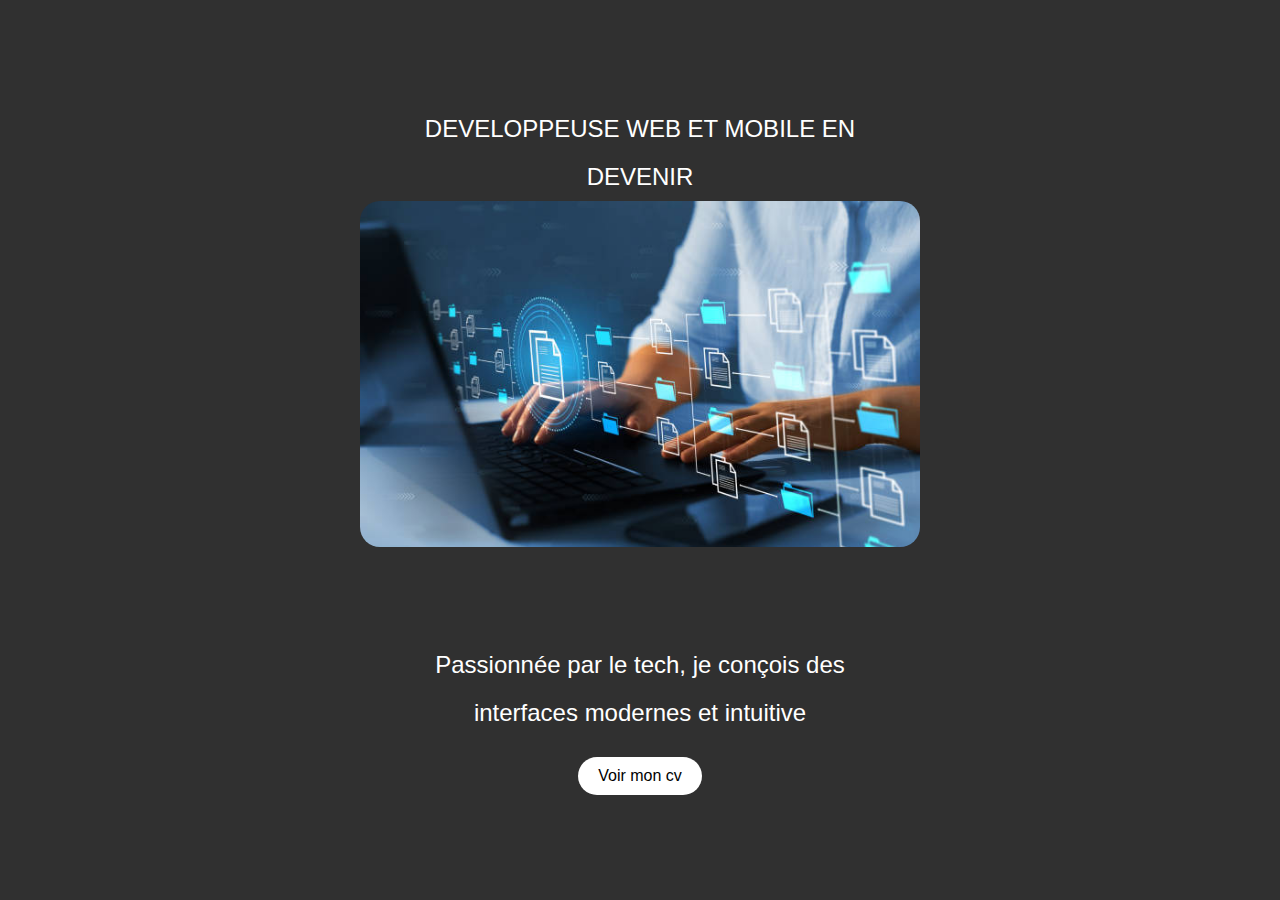
<file: index.html>
<!DOCTYPE html>
<html lang="en">
<head>
    <meta charset="UTF-8">
    <meta name="viewport" content="width=device-width, initial-scale=1.0">
    <title>Page d'accueil</title>
    <link rel="stylesheet" href="styles.css">
</head>
<body class="contenu">
    <div class="container">
      <div id="animatedText">DEVELOPPEUSE WEB ET MOBILE EN DEVENIR </div>
            <img src="img/image.png" alt="image descriptive" class="img">  
           <div id="animateText" > Passionnée par le tech, je conçois des interfaces modernes et intuitive</div>
         <button id="btnToCv">Voir mon cv</button>
        </div>
        <script src="script.js"></script>
</body>
</html>
</file>
<file: styles.css>
*{
    margin: 0;
    padding: 0;
    box-sizing: border-box;
}
.contenu{
    font-family: Arial, Helvetica, sans-serif;
    background: #303030;
    margin: 0;
    font-size: 16px;
    color: white;
    display: flex;
    justify-content: center;
    align-items: center;
    overflow-x: hidden;
    width: 100%;
    height: 100vh;
    
}
.container{
    max-width: 600px;
    margin: auto;
    width: 100%;
    padding: 30px 20px;
    box-shadow: 0 4 10px rgb(0, 0, 0, 1);
    text-align: center;
    flex-direction: column;
    align-items: center;
}

 


.img{
  width: 100%;
  max-width: 100%;
  margin-bottom: 90px;
  height: auto;
  border-radius: 20px;
  
}

button{
 margin-top: 20px;
 padding: 10px 20px;
 background-color: white;
 border-radius: 20px;
 font-size: 1rem;
 cursor: pointer;
 border: none;
 
}
#btnToCv{
  transition: all 0.3s ease;
}
#btnToCv:hover{
  transform: scale(1.1);
}
@keyframes appearBlur {
  0%{
    opacity: 0;
    transform: translateY(20px);
    filter: blur(4px);
  }
  100%{
    opacity: 1;
    transform: translateY(O);
    filter: blur(0);
  }
}
.letter {
  display: inline-block;
  opacity: 0;
  animation: appearBlur 0.4s ease forwards;
  animation-fill-mode: forwards;
  filter: blur(4px);
  transform: translateY(20px);
}
#animatedText,#animateText {
  word-wrap: break-word;
  display: flex;
  justify-content: center;
  gap: 0.4em;
  text-align: center;
  max-width: 90%; /* Pour que ça s’adapte à l’écran */
  line-height: 2;
  margin: 0 auto;
  font-size: 1.5rem;
  flex-wrap: wrap;
}


@keyframes appearBlur {
  to {
    opacity: 1;
    filter: blur(0);
    transform: translateY(0);
  }
}
@media(max-width: 500px){
    .container{
        padding: 20px 15px;
    }
    h1{
        font-size: 10px;
        text-align: center;

    }
    .mot-accueil{
        font-size: 10px;
    }
    button{
        width: 50%;
    }
}
.containner {
    font-family: Arial, sans-serif;
    background-color: white;
    height: auto;
    width: 100%;
    position: relative;
    display: flex;
    align-items: center;
    justify-content: center;
    flex-direction: column;
  }
  form{
    position: fixed;
    bottom: 0;
    left: 150px;
  }
  
  .cv-container {
   background: #ccc;
    width: 375px;
    display: flex;
    height:auto ;
    box-shadow: 0 0 10px rgba(0,0,0,0.1);
    box-sizing: border-box;
    margin: 0auto;
  }
  
  .left-column {
    width: 35%;
    display: flex;
    flex-direction: column;
    justify-content: space-between;
    align-items: stretch;
    
    
  }
  
  .profile-header {
   
 background-color: #1e1e1e;
  color: white;
  text-align: center;
  padding: 20px 20px 60px; /* on ajoute plus de padding en bas pour laisser de l'espace */
  border-bottom-left-radius: 100vh;
  border-bottom-right-radius: 100vh; /* arrondi sur la droite aussi */
  position: relative;
  overflow: visible;
  height: 300px;
  display: flex;
  justify-content: center;
  align-items: center;
  
  }
  .profile-image {
    position: absolute;
    top: 170px;
    display: flex; 
    justify-content: center;
    overflow-x:  hidden;
  }
  .profile-image img {
    margin-left: 2px;
  width: 80%;
  border-radius: 100px;
  border: 6px solid white;
   
  }
  #name-header{
    position: absolute;
    left: 0;
    top: 0;
    right: 0;
    display: flex;
    flex-direction: column;
    align-items: center;
    justify-content: center;
  }

  .profile-header p, .job-title{
    line-height: 2;
  }
  
  .job-title {
    left: 1px;
    top: 10px;
    font-style: italic;
    font-size: 14px;
    color: #ccc;
  }
  #ww{
    margin-left: 28%;
    margin-top: -15%;
    
    font-weight: bold;
 }
 
 .contact-section{
  margin-top: 30px;
  margin-bottom: 30px;
  display: flex;
  flex-direction: column;
  gap: 15px;
 }
 .icone{
  margin-left: 2%;
  width: 30px;
  height: 30px;
  background-color: black;
  border-radius: 50%;
  display: flex;
  align-items: center;
  justify-content: center;
  
 }
 .icone img{
  width: 23px;
  height: 23px;
  object-fit: contain;
 }

 .icon{
  font-size: 15px;
  margin-left: 10px;
 
 }

 .text{
  margin-left: 30px;
  margin-top:  -12%;
  font-size:10px ;
  word-wrap: break-word;
  overflow-wrap: break-word;
  white-space: normal;
 }
  
  .education-section {
    background-color: #1e1e1e;
    color: white;
    padding: 40px;
    height: 50%;
    border-top-left-radius: 100vh;
    border-top-right-radius: 100vh;
  }
  .educt{
    font-size: 10px;
    margin-left: -25px;
    margin-top: -8%;
  }
  .texte{
    margin-left: 3px;
    margin-top:  -40%;
    font-size:16px;
  }
  .education-section i{
    background: white;
    color: #303030;
    border-radius: 100vh;
    font-size:20px;
    margin-left: -9px;
  }
  .education-section  {
    font-size: 16px;
    margin-bottom: -5;
    display: flex;
    flex-direction: column;
    gap: 10px;
  }
  .formation{
    font-size: 12px;
    margin-left: -10px;
    line-height: 2;
  }
  
  .right-column {
    display: flex;
    flex-direction: column;
    justify-content: space-between;
    width: 65%;
    background: white;
    padding: 30px;
  }
  #btnToIndex button{
   align-self: flex-end;
    background-color: #303030;
     color: white;
    border-radius: 40px;
    font-size: 1rem;
    cursor: pointer;
    border: none;
    margin-bottom: 0%;
    width: 100%;
    
  }
  .btn-telecharger button{
    border-radius: 40px;
    background-color: #303030;
    color: white;
    width: 100%;
  }
  .sectionApropos {
    margin-bottom: 30px;
  } 
  .sectionApropos p {
    font-size: 12px;
    color: #444;
    line-height: 1.6;
    
  }
  
  .competence {
    display: flex;
    align-items: center;
    gap: 10px;
    margin-bottom: 10px;
    
  }
  
  .label {
    width: 200px; /* largeur fixe pour aligner les textes */
   font-family:Arial, Helvetica, sans-serif;
    margin-bottom: 5px;
  }
  
  .progress-bar {
    width: 90px;
    height:8px;
    background-color: #ccc;
    border-radius: 4px;
    overflow: hidden;
  }
  
  .progress {
    height: 100%;
    background-color: #303030;
    transition: width 0.5s ease;
    border-radius: 20px;
  }
 .section-titre {
  display: flex;
  align-items: center;
  gap: 12px;
  margin-bottom: 20px;
  font-size: 9px;
  font-weight: bold;
  font-family: Arial, Helvetica, sans-serif;

}

.icone-container {
  width: 32px;
  height: 32px;
  background-color: black;
  border-radius: 50%;
  display: flex;
  align-items: center;
  justify-content: center;
 
}

.icone-container img {
  width: 23px;
  height: 23px;
  object-fit: contain; /* pour garder l’image bien visible et entière */
}

.ul{
  margin-left: 15px;
margin-bottom: 50PX;
font-size: 13px;
line-height: 2;
}
</file>
